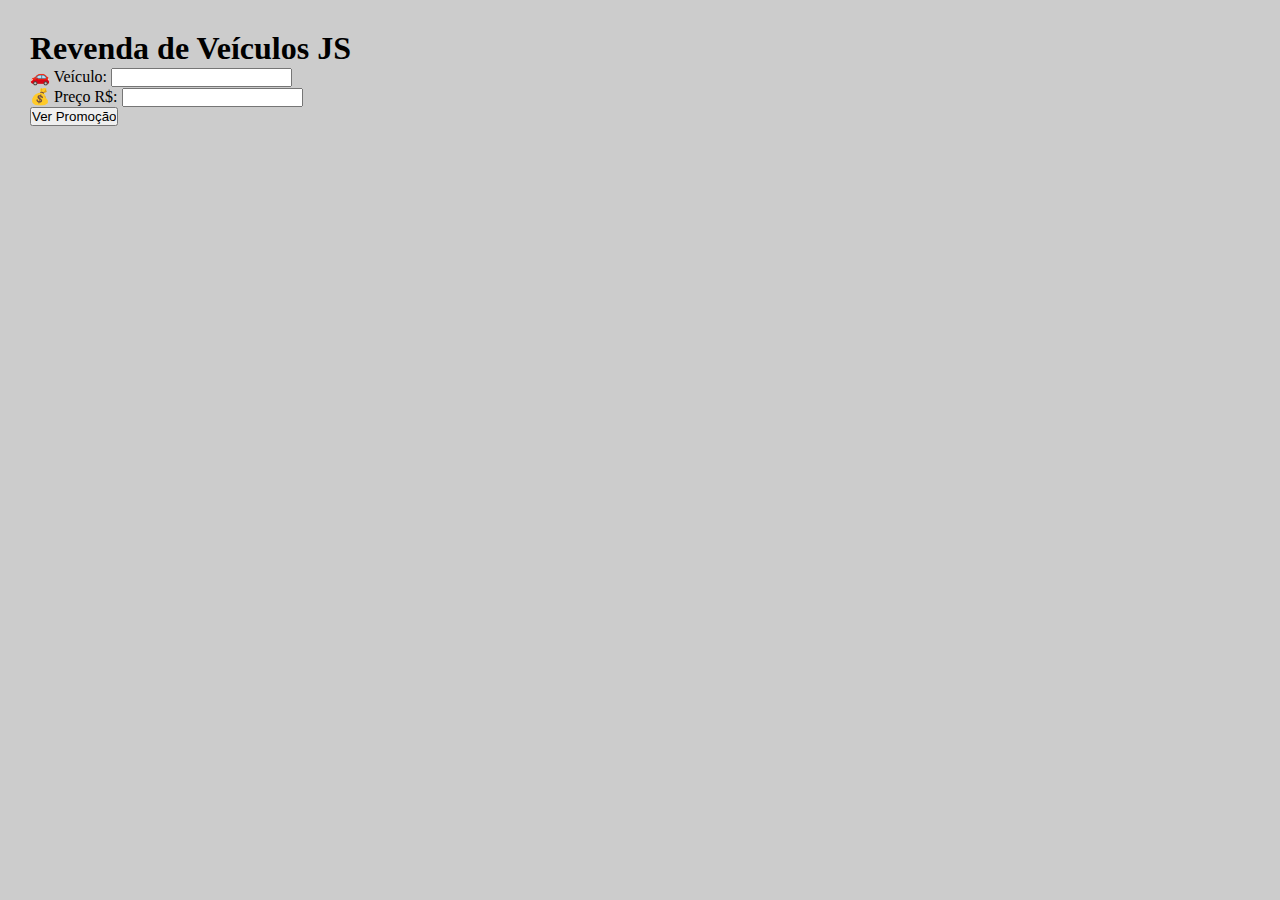
<file: index.html>
<!DOCTYPE html>
<html lang="pt-br">

<head>
    <meta charset="UTF-8">
    <meta name="viewport" content="width=device-width, initial-scale=1.0">
    <meta http-equiv="X-UA-Compatible" content="ie=edge">
    <link rel="stylesheet" href="style.css">
    <title>Exemplo 2.3</title>
</head>

<body>
    <!-- doctype, html, head e body (conf. exemplo 2.1) -->
    <h1>Revenda de Veículos JS</h1>

    <form>
        <p>
            🚗 Veículo:
            <input type="text" id="inVeiculo" required>
        </p>

        <p>
            💰 Preço R$:
            <input type="number" id="inPreco" required>
        </p>

        <input type="submit" value="Ver Promoção">
    </form>

    <h3 id="outResp1"></h3>
    <h3 id="outResp2"></h3>
    <h3 id="outResp3"></h3>

    <script src="main.js"></script>
</body>

</html>
</file>
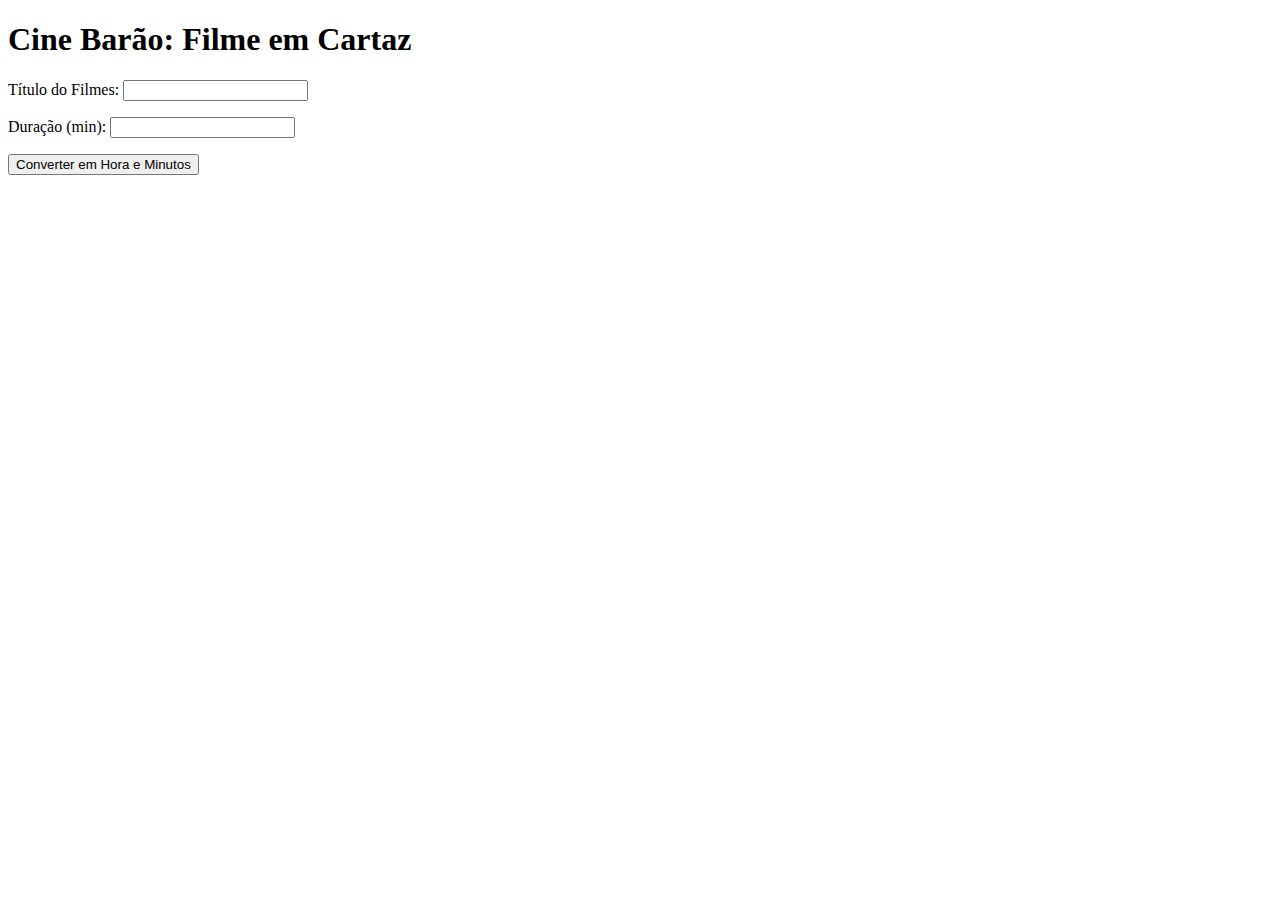
<file: atividade2/index.html>
<!DOCTYPE html>
<html lang="pt-br">

<head>
    <meta charset="UTF-8">
    <meta http-equiv="X-UA-Compatible" content="IE=edge">
    <meta name="viewport" content="width=device-width, initial-scale=1.0">
    <link rel="styleheel" href="tyle.css">
    <title>Document</title>
</head>

<body>
  <h1>Cine Barão: Filme em Cartaz </h1>
  <form>
    <p> Título do Filmes:
        <input type="text" id="inTitulo">
    </p>
    <p> Duração (min):
        <input type="number" value="inDuracao" required>
    </p>
    <input type="submit" value="Converter em Hora e Minutos">
  </form>
  <h3></h3>
  <h4></h4>
  <script src="main.js"></script>

</body>

</html>
</file>
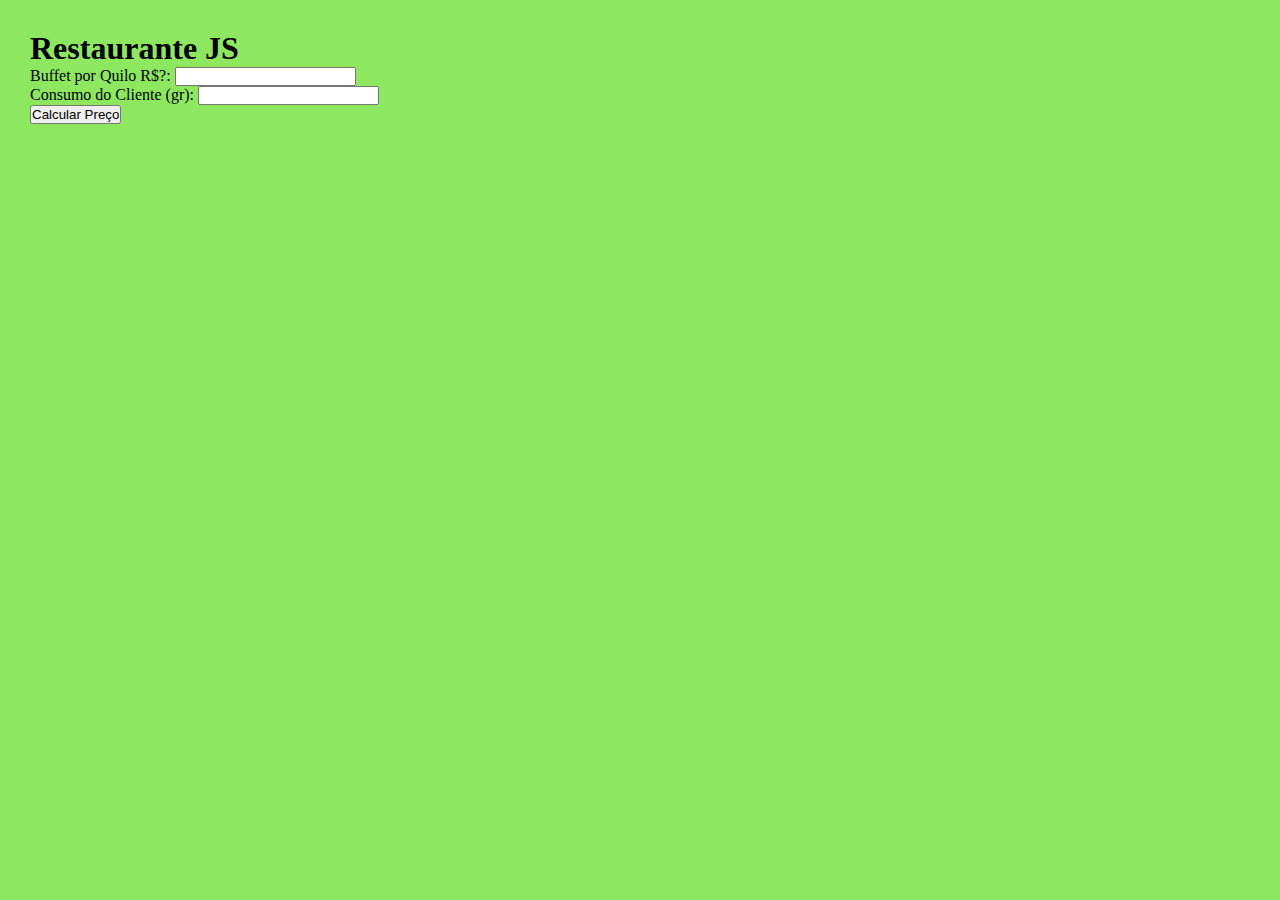
<file: atividade4/index.html>
<!DOCTYPE html>
<html lang="pt-br">

<head>
    <meta charset="UTF-8">
    <meta name="viewport" content="width=device-width, initial-scale=1.0">
    <meta http-equiv="X=UA-Compatible" content="ie=edge">
    <link rel="stylesheet" href="style.css">
    <title>Exemplo 2.4</title>
</head>

<body>
    <!-- doctype, html, head e body (conf. exemplo 2.1) -->
    <h1>Restaurante JS</h1>
    <form>
        <p>Buffet por Quilo R$?:
            <input type="number" id="inQuilo" step="0.01" required>
        </p>
    <p>Consumo do Cliente (gr):
        <input type="number" id="inConsumo" min="o" required>
    </p>
    <input type="submit" value="Calcular Preço">
</form>
<h3></h3>
<script src="main.js"></script>
<!-- /body e /html -->
</body>
</html>
</file>
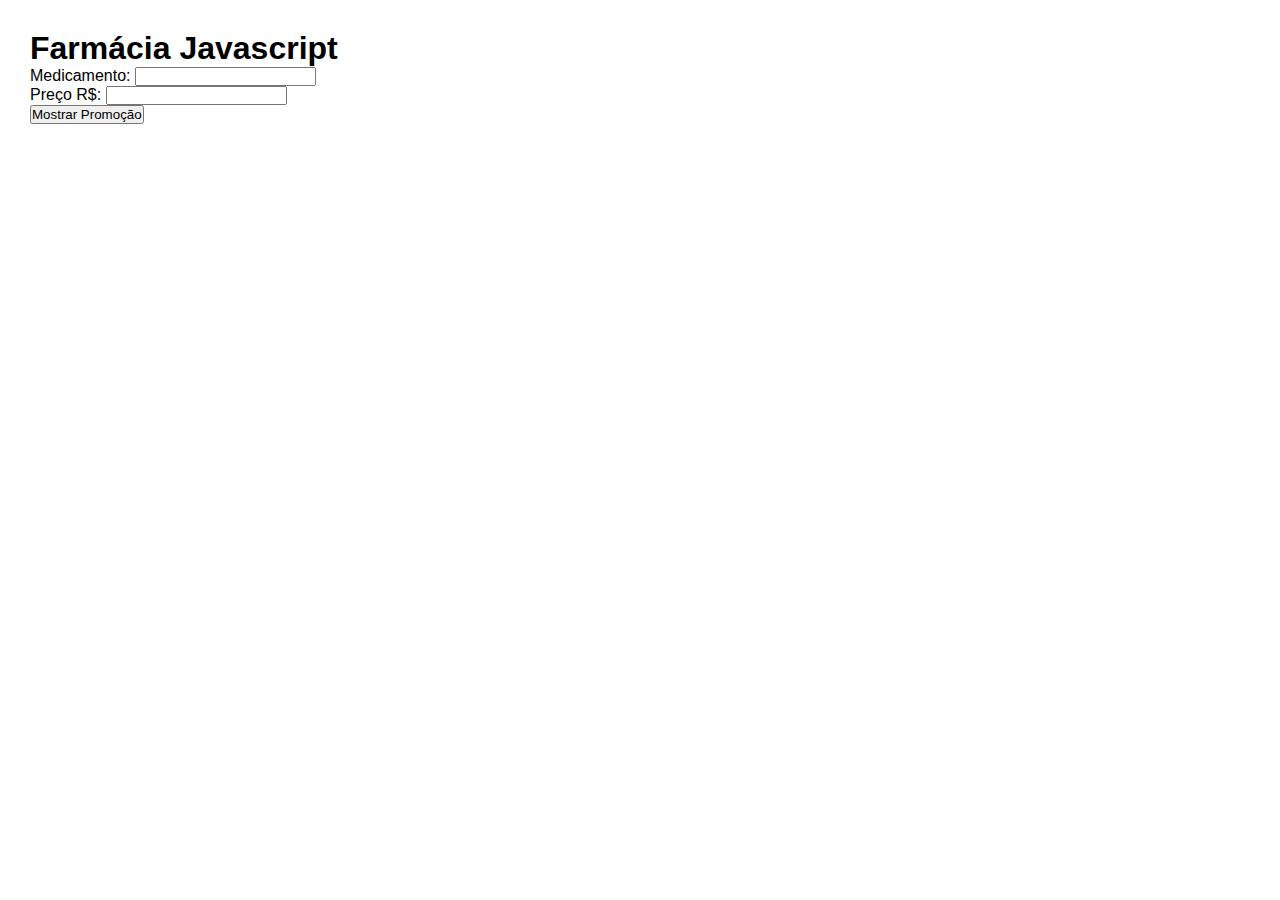
<file: Atividade5/index.html>
<!DOCTYPE html>
<html lang="pt-br">

<head>
    <meta charset="UTF-8">
    <meta name="viewport" content="width=device-width, initial-scale=1.0">
    <meta http-equiv="X-UA-Compatible" content="ie=edge">
    <title>Farmácia JS</title>
    <link rel="stylesheet" href="style.css">
</head>

<body>
    <h1>Farmácia Javascript</h1>
    <form>
        <p>Medicamento: 
            <input type="text" id="inMedicamento" required>
        </p>

        <p>Preço R$: 
            <input type="number" id="inPreco" min="0" step="0.01" required>
        </p>

        <input type="submit" value="Mostrar Promoção">
    </form>

    <h3 id="outMedicamento"></h3>
    <h3 id="outPromocao"></h3>

    <script src="main.js"></script>
</body>

</html>
</file>
<file: style.css>
*{
    margin: 0;
    padding: 0;
    box-sizing: border-box;
}

body{
    background-color: #cccccc;
    margin: 30px;
}
</file>
<file: atividade4/style.css>
*{
    margin: 0;
    padding: 0;
    box-sizing: border-box;
}

body{
    background-color: #8de85f;
    margin: 30px;
}
</file>
<file: Atividade5/style.css>
* {
    margin: 0;
    padding: 0;
    box-sizing: border-box;
}

body {
    background-color: #ffffff;
    margin: 30px;
    font-family: Arial, Helvetica, sans-serif;
}
</file>
